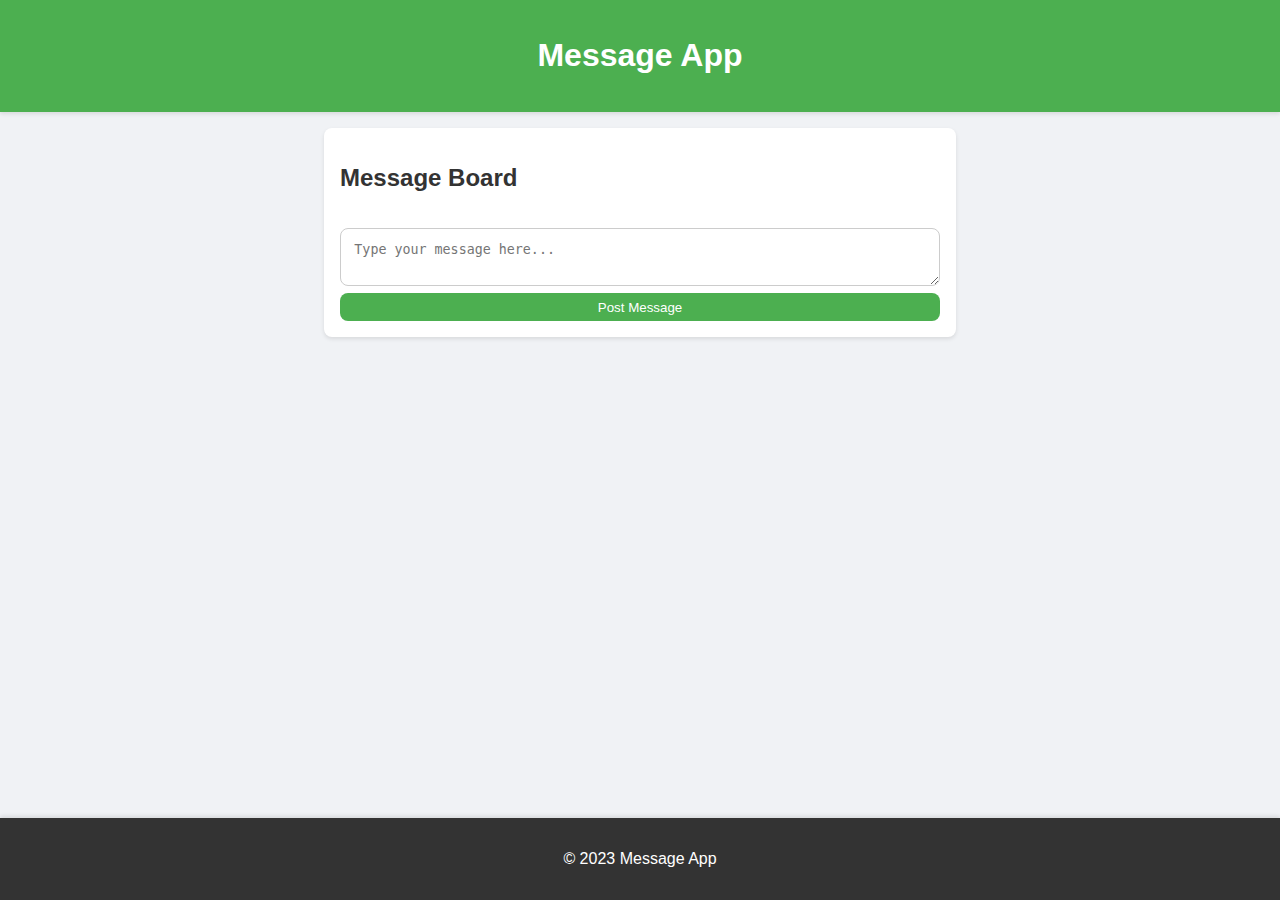
<file: playground.html>
<!DOCTYPE html>
<html lang="en">
<head>
    <meta charset="UTF-8">
    <meta name="viewport" content="width=device-width, initial-scale=1.0">
    <title>Message App</title>
    <link rel="stylesheet" href="https://cdnjs.cloudflare.com/ajax/libs/font-awesome/6.0.0/css/all.min.css">
    <style>
        body {
            font-family: 'Segoe UI', Tahoma, Geneva, Verdana, sans-serif;
            margin: 0;
            padding: 0;
            background-color: #f0f2f5;
            color: #333;
            display: flex;
            flex-direction: column;
            height: 100vh;
        }
        header {
            background-color: #4CAF50;
            color: white;
            padding: 1em;
            text-align: center;
            box-shadow: 0 2px 4px rgba(0, 0, 0, 0.1);
        }
        main {
            flex: 1;
            padding: 1em;
            display: flex;
            flex-direction: column;
            align-items: center;
        }
        #message-board {
            width: 100%;
            max-width: 600px;
            background: white;
            padding: 1em;
            border-radius: 8px;
            box-shadow: 0 2px 4px rgba(0, 0, 0, 0.1);
        }
        #messages {
            margin-bottom: 1em;
            max-height: 400px;
            overflow-y: auto;
        }
        .message {
            background: #e0e0e0;
            padding: 1em;
            border-radius: 8px;
            margin-bottom: 0.5em;
        }
        #message-form {
            display: flex;
            flex-direction: column;
        }
        #message-input {
            padding: 1em;
            border-radius: 8px;
            border: 1px solid #ccc;
            margin-bottom: 0.5em;
            resize: vertical;
        }
        #message-form button {
            padding: 0.5em 1em;
            border: none;
            border-radius: 8px;
            background-color: #4CAF50;
            color: white;
            cursor: pointer;
        }
        #message-form button:hover {
            background-color: #45a049;
        }
        footer {
            background-color: #333;
            color: white;
            text-align: center;
            padding: 1em;
            box-shadow: 0 -2px 4px rgba(0, 0, 0, 0.1);
        }
    </style>
</head>
<body>
    <header>
        <h1>Message App</h1>
    </header>
    <main>
        <section id="message-board">
            <h2>Message Board</h2>
            <div id="messages"></div>
            <form id="message-form">
                <textarea id="message-input" placeholder="Type your message here..." required></textarea>
                <button type="submit">Post Message</button>
            </form>
        </section>
    </main>
    <footer>
        <p>&copy; 2023 Message App</p>
    </footer>
    <script>
        document.addEventListener('DOMContentLoaded', function() {
            const messageForm = document.getElementById('message-form');
            const messageInput = document.getElementById('message-input');
            const messagesDiv = document.getElementById('messages');

            messageForm.addEventListener('submit', function(event) {
                event.preventDefault();
                const messageText = messageInput.value.trim();
                if (messageText !== '') {
                    const message = document.createElement('div');
                    message.className = 'message';
                    message.textContent = messageText;
                    messagesDiv.appendChild(message);
                    messageInput.value = '';
                }
            });
        });
        // Load messages from local storage
        const storedMessages = JSON.parse(localStorage.getItem('messages')) || [];
        storedMessages.forEach(function(messageText) {
            const message = document.createElement('div');
            message.className = 'message';
            message.textContent = messageText;
            messagesDiv.appendChild(message);
        });

        messageForm.addEventListener('submit', function(event) {
            event.preventDefault();
            const messageText = messageInput.value.trim();
            if (messageText !== '') {
                const message = document.createElement('div');
                message.className = 'message';
                message.textContent = messageText;
                messagesDiv.appendChild(message);

                // Save message to local storage
                storedMessages.push(messageText);
                localStorage.setItem('messages', JSON.stringify(storedMessages));

                messageInput.value = '';
            }
        });
    });
    </script>
</body>
</html>
</file>
